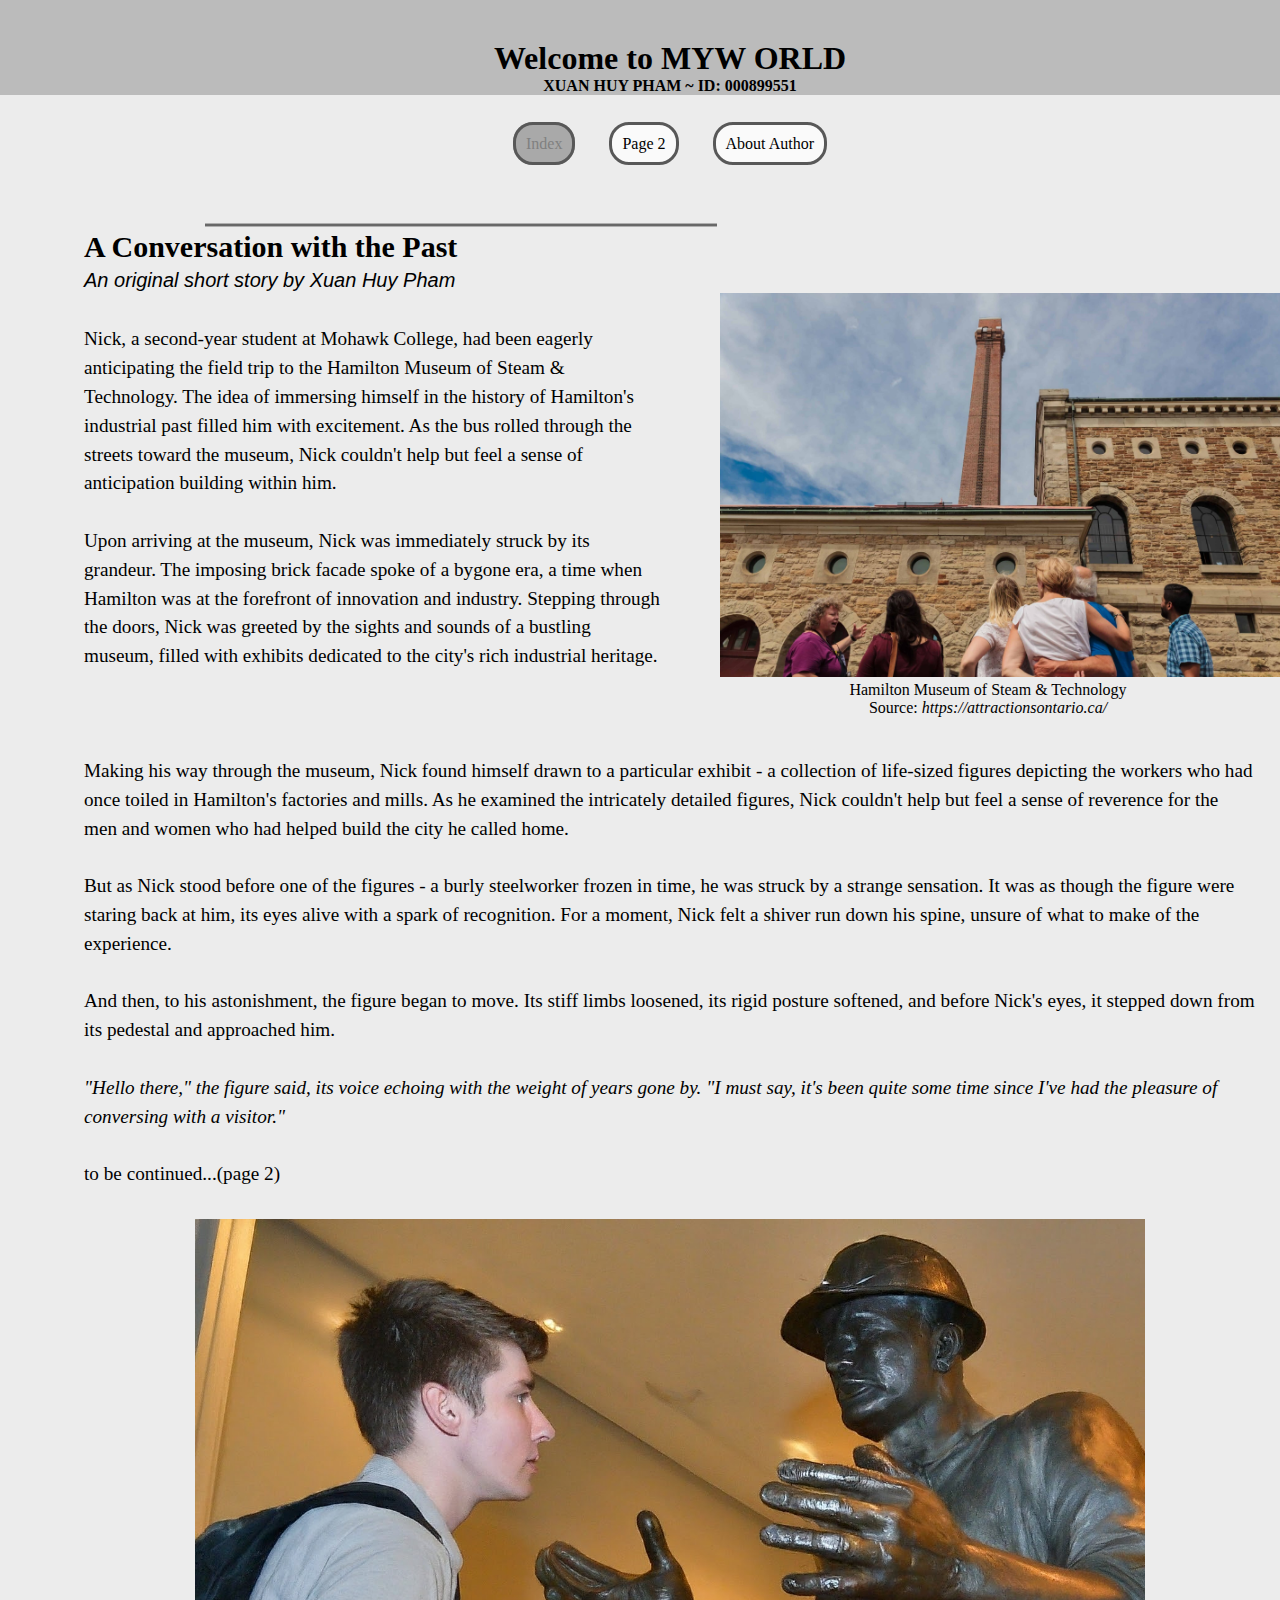
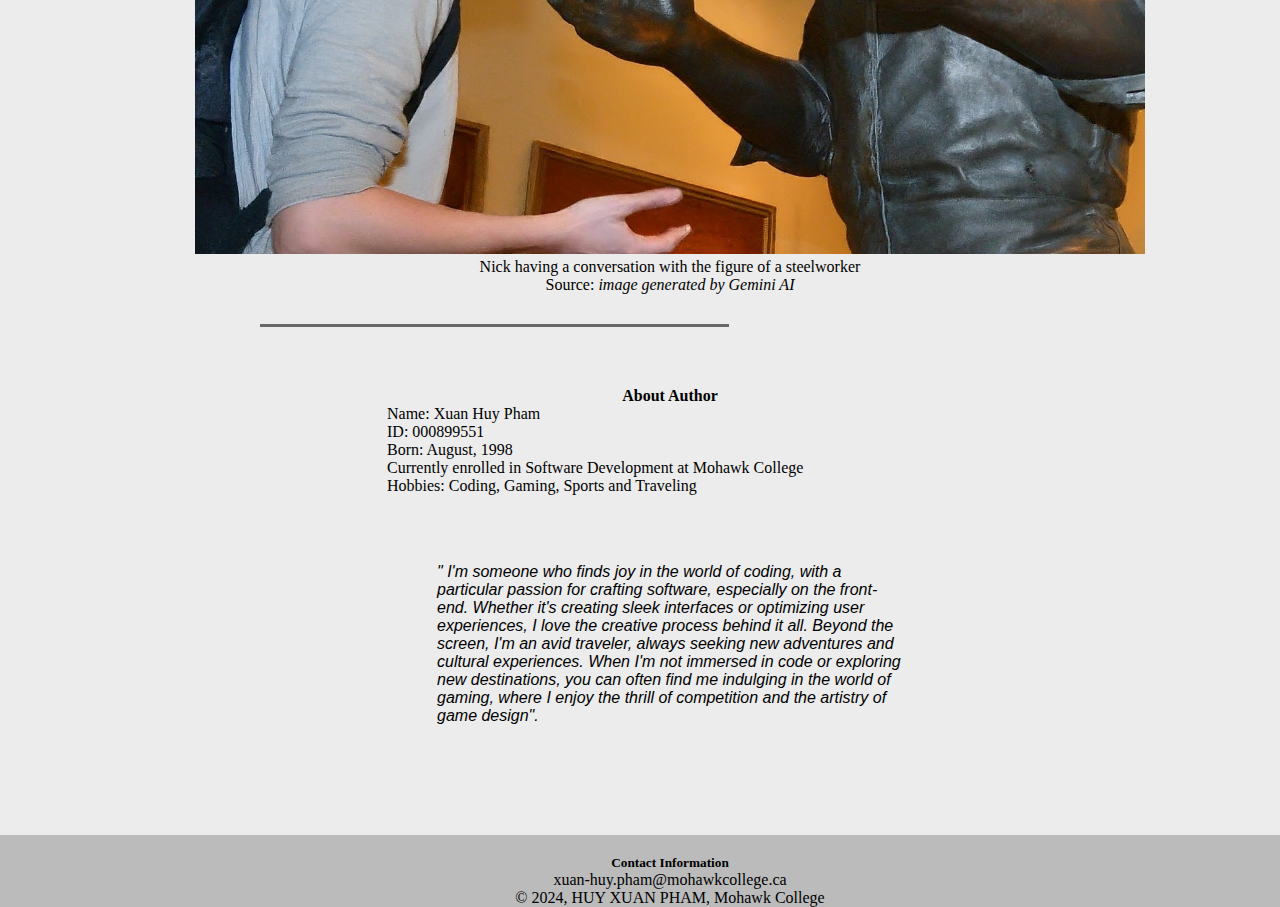
<file: index.html>
<!DOCTYPE html>
<html lang="en">
<head>
    <meta charset="UTF-8">
    <meta http-equiv="X-UA-Compatible" content="IE=edge">
    <meta name="viewport" content="width=device-width, initial-scale=1.0">
    <link href="https://cdn.jsdelivr.net/npm/bootstrap@5.3.0/dist/css/bootstrap.min.css" rel="stylesheet" integrity="sha384-9ndCyUaIbzAi2FUVXJi0CjmCapSmO7SnpJef0486qhLnuZ2cdeRhO02iuK6FUUVM" crossorigin="anonymous">
    <title>Welcome page </title>
    <link href="assignment1.css" rel="stylesheet">
    <!--HUY XUAN PHAM, 000899551, ASSIGNMENT 1, index page HTML file-->
</head>
<body>
    
    <div class="container">
        <!--The header-->
        <header>
            <h1>Welcome to 
                <span class="rM">M</span><span class="rY">Y</span><span class="rW">W</span>
                <span class="rO">O</span><span class="rR">R</span><span class="rL">L</span><span class="rD">D</span>
            </h1>
            <p class="me">XUAN HUY PHAM  ~ ID: 000899551</p>
        </header>

        <!--The Nav Bar-->
        <div class="gridnav">
			<nav>
				<ul>
					<li>
					<a href="" class="active">Index</a></li>
					<li>
					<a href="page2.html">Page 2</a></li>
					<li>
					<a href="#author" title="Author">About Author</a></li>
				</ul>
			</nav>
		</div>


        <!--The city introduction-->
        <div class="story1">
            <p>
                <span class="storytitle">A Conversation with the Past<br></span>
                <span class="intro">An original short story by Xuan Huy Pham<br><br></span>
                Nick, a second-year student at Mohawk College, had been eagerly anticipating the field trip to the Hamilton Museum of Steam & Technology. The idea of immersing himself in the history of Hamilton's industrial past filled him with excitement. As the bus rolled through the streets toward the museum, Nick couldn't help but feel a sense of anticipation building within him.<br><br>

                Upon arriving at the museum, Nick was immediately struck by its grandeur. The imposing brick facade spoke of a bygone era, a time when Hamilton was at the forefront of innovation and industry. Stepping through the doors, Nick was greeted by the sights and sounds of a bustling museum, filled with exhibits dedicated to the city's rich industrial heritage.
            </p>
        </div>

        <!--PICTURE-->
        <div class="pic">
            <img src="museum.jpg" class="pic">
            <p>Hamilton Museum of Steam & Technology<br>Source:<i> https://attractionsontario.ca/</i></p>

        </div>


        <div class="story2">
            <p>
                Making his way through the museum, Nick found himself drawn to a particular exhibit - a collection of life-sized figures depicting the workers who had once toiled in Hamilton's factories and mills. As he examined the intricately detailed figures, Nick couldn't help but feel a sense of reverence for the men and women who had helped build the city he called home.<br><br>

                But as Nick stood before one of the figures - a burly steelworker frozen in time, he was struck by a strange sensation. It was as though the figure were staring back at him, its eyes alive with a spark of recognition. For a moment, Nick felt a shiver run down his spine, unsure of what to make of the experience.<br><br>

                And then, to his astonishment, the figure began to move. Its stiff limbs loosened, its rigid posture softened, and before Nick's eyes, it stepped down from its pedestal and approached him.<br><br>

                <i>"Hello there," the figure said, its voice echoing with the weight of years gone by. "I must say, it's been quite some time since I've had the pleasure of conversing with a visitor."</i>
            </p>
            <p><br>to be continued...(page 2)</p>
        </div>

        <!--PICTURE-->
        <div class="pic2">
            <img src="talking.jpg" class="pic2">
                <p>Nick having a conversation with the figure of a steelworker<br>Source:<i> image generated by Gemini AI</i></p>
        </div>
        <div class="bar2"></div>


        <!--The author-->
        <div class="author" id="author">
        <h4>About Author</h4>
        <p> 
            Name: Xuan Huy Pham<br>
            ID: 000899551<br>
            Born: August, 1998<br>
            Currently enrolled in Software Development at Mohawk College<br>
            Hobbies: Coding, Gaming, Sports and Traveling<br>
            <br>
            <div class="whatisay">
                "   I'm someone who finds joy in the world of coding, with a particular passion for crafting software, especially on the front-end. Whether it's creating sleek interfaces or optimizing user experiences, I love the creative process behind it all. Beyond the screen, I'm an avid traveler, always seeking new adventures and cultural experiences. When I'm not immersed in code or exploring new destinations, you can often find me indulging in the world of gaming, where I enjoy the thrill of competition and the artistry of game design".
            </div>
        </p>
        </div>
        <div class="bar"></div>
        <footer>
            <h5>Contact Information</h5>
            <p>xuan-huy.pham@mohawkcollege.ca</p>
            <p>© 2024, HUY XUAN PHAM, Mohawk College</p>
        </footer>
    </div>
    

    
</body>
</html>
</file>
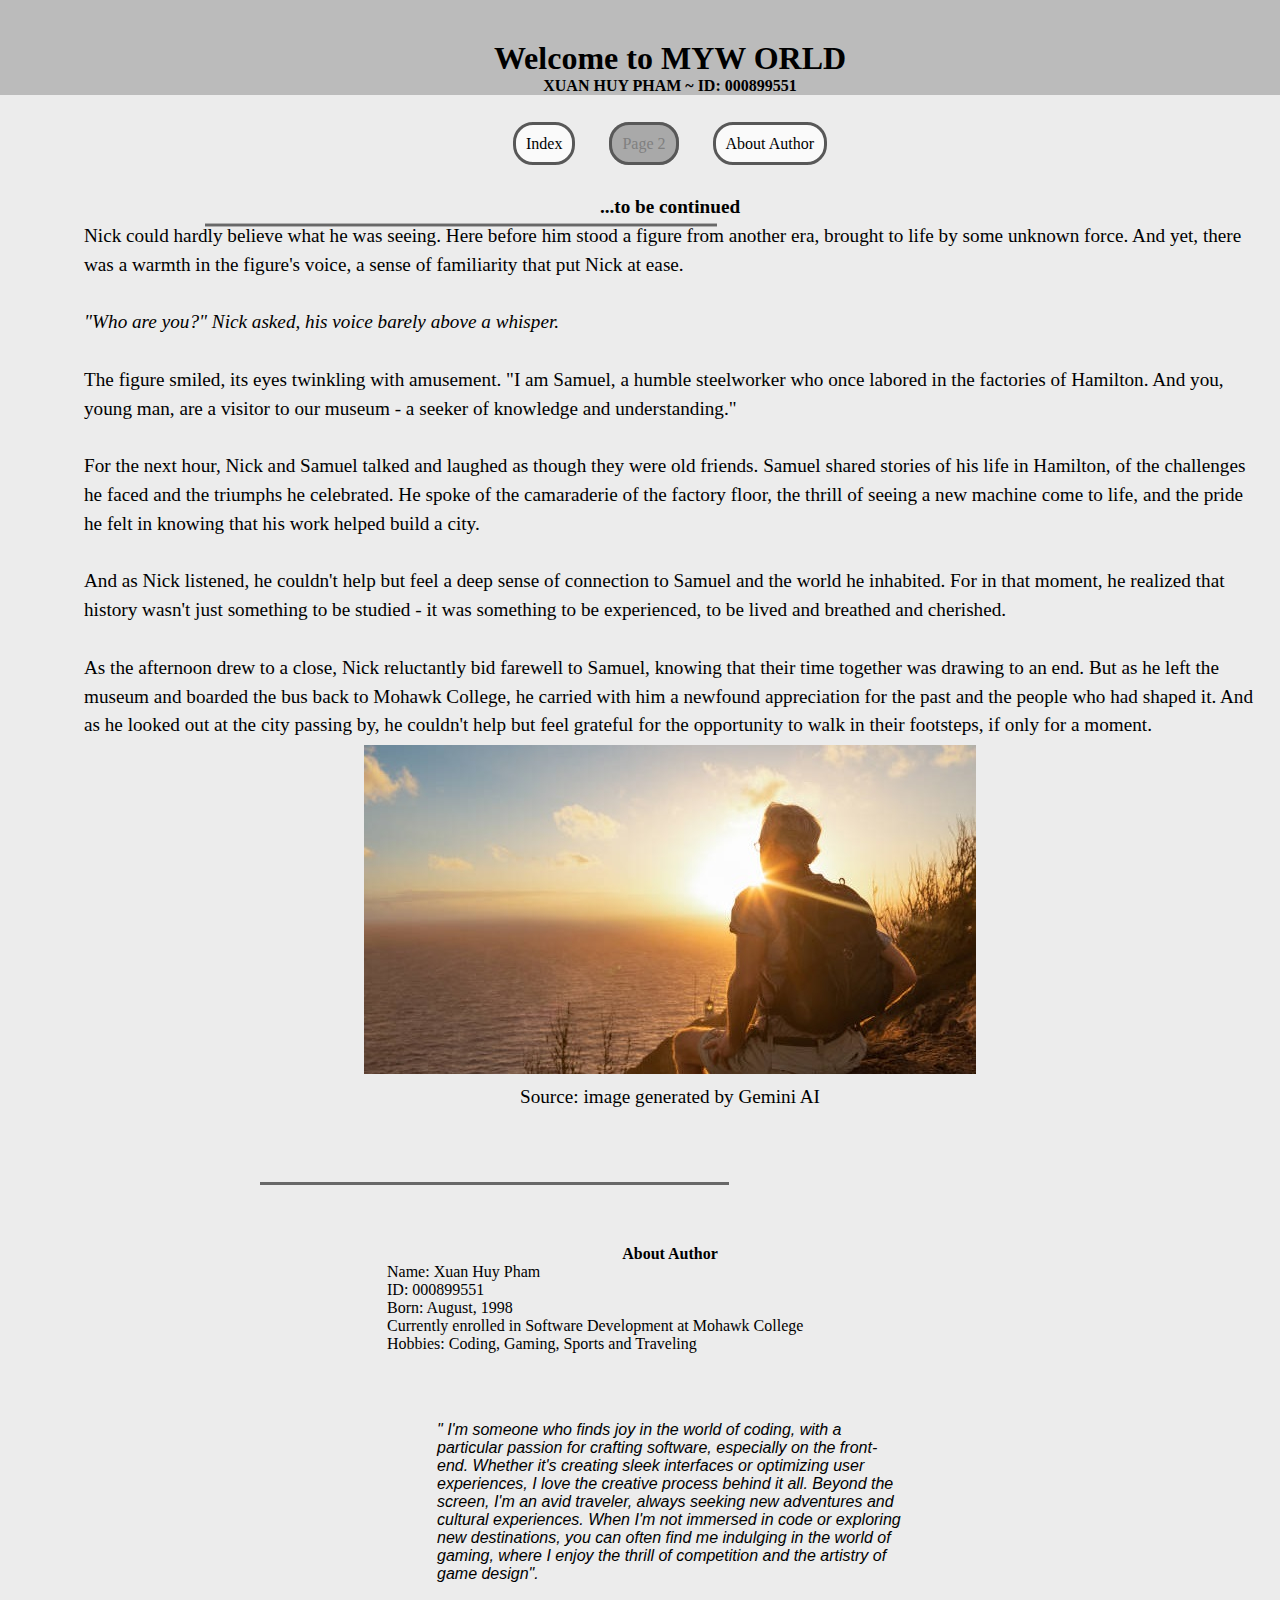
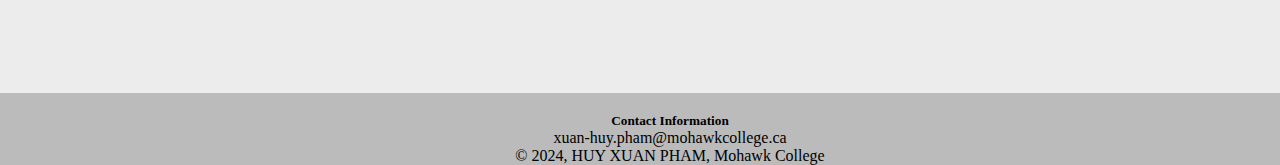
<file: page2.html>
<!DOCTYPE html>
<html lang="en">
<head>
    <meta charset="UTF-8">
    <meta http-equiv="X-UA-Compatible" content="IE=edge">
    <meta name="viewport" content="width=device-width, initial-scale=1.0">
    <link href="https://cdn.jsdelivr.net/npm/bootstrap@5.3.0/dist/css/bootstrap.min.css" rel="stylesheet" integrity="sha384-9ndCyUaIbzAi2FUVXJi0CjmCapSmO7SnpJef0486qhLnuZ2cdeRhO02iuK6FUUVM" crossorigin="anonymous">
    <title>Page 2</title>
    <link href="assignment1.css" rel="stylesheet">
    <!--HUY XUAN PHAM, 000899551, ASSIGNMENT 1, page 2 HTML file-->
</head>
<body>
    <div class="container">
        <!--The header-->
        <header>
            <h1>Welcome to 
                <span class="rM">M</span><span class="rY">Y</span><span class="rW">W</span>
                <span class="rO">O</span><span class="rR">R</span><span class="rL">L</span><span class="rD">D</span>
            </h1>
            <p class="me">XUAN HUY PHAM  ~ ID: 000899551</p>
        </header>

        <!--The Nav Bar-->
        <div class="gridnav">
			<nav>
				<ul>
					<li>
					<a href="index.html">Index</a></li>
					<li>
					<a href="" class="active">Page 2</a></li>
					<li>
					<a href="#author" title="author">About Author</a></li>
				</ul>
			</nav>
		</div>


        <div class="story3">
            <h4>...to be continued</h4>
            <p>
                Nick could hardly believe what he was seeing. Here before him stood a figure from another era, brought to life by some unknown force. And yet, there was a warmth in the figure's voice, a sense of familiarity that put Nick at ease.<br><br>

                <i>"Who are you?" Nick asked, his voice barely above a whisper.</i><br><br>

                The figure smiled, its eyes twinkling with amusement. "I am Samuel, a humble steelworker who once labored in the factories of Hamilton. And you, young man, are a visitor to our museum - a seeker of knowledge and understanding."<br><br>

                For the next hour, Nick and Samuel talked and laughed as though they were old friends. Samuel shared stories of his life in Hamilton, of the challenges he faced and the triumphs he celebrated. He spoke of the camaraderie of the factory floor, the thrill of seeing a new machine come to life, and the pride he felt in knowing that his work helped build a city.<br><br>

                And as Nick listened, he couldn't help but feel a deep sense of connection to Samuel and the world he inhabited. For in that moment, he realized that history wasn't just something to be studied - it was something to be experienced, to be lived and breathed and cherished.<br><br>

                As the afternoon drew to a close, Nick reluctantly bid farewell to Samuel, knowing that their time together was drawing to an end. But as he left the museum and boarded the bus back to Mohawk College, he carried with him a newfound appreciation for the past and the people who had shaped it. And as he looked out at the city passing by, he couldn't help but feel grateful for the opportunity to walk in their footsteps, if only for a moment.
            </p>
            <div class="pic2">
                <img src="pic3.jpg">
                <p>Source: image generated by Gemini AI</p>
            </div>
        </div>


        <div class="bar2"></div>
        <!--The author-->
        <div class="author" id="author">
            <h4>About Author</h4>
            <p> 
                Name: Xuan Huy Pham<br>
                ID: 000899551<br>
                Born: August, 1998<br>
                Currently enrolled in Software Development at Mohawk College<br>
                Hobbies: Coding, Gaming, Sports and Traveling<br>
                <br>
                <div class="whatisay">
                    "   I'm someone who finds joy in the world of coding, with a particular passion for crafting software, especially on the front-end. Whether it's creating sleek interfaces or optimizing user experiences, I love the creative process behind it all. Beyond the screen, I'm an avid traveler, always seeking new adventures and cultural experiences. When I'm not immersed in code or exploring new destinations, you can often find me indulging in the world of gaming, where I enjoy the thrill of competition and the artistry of game design".
                </div>
            </p>
            </div>
            <div class="bar"></div>
            <footer>
                <h5>Contact Information</h5>
                <p>xuan-huy.pham@mohawkcollege.ca</p>
                <p>© 2024, HUY XUAN PHAM, Mohawk College</p>
            </footer>
        </div>
    

    
</body>
</html>
</file>
<file: assignment1.css>
/*HUY XUAN PHAM, 000899551, ASSIGNMENT 1, CSS file*/
*{
    margin: 0;
    padding: 0;
}

.container {
    display: grid;
    grid-template-columns: 5% 45% 45% 5%;
    grid-template-rows: auto;
    grid-gap: 20px;
}

header {
    grid-column: 1 / span 4;
    grid-row: 1;
    text-align: center;
    background-color: rgb(187, 187, 187);
}

.me {
    text-align: center;
    font-weight: bold;
}

h1 {
    animation: rainbow 10s infinite;
    padding-top: 40px;
}

h4 {
    text-align: center;
}

.gridnav {
    grid-column: 1 / span 4;
    grid-row: 2;
    }

/* NAV */	
nav {
        text-align: center;
        padding: 20px;
        }
    
nav a {
        color: black;
        margin: 15px;
        border: 3px solid rgb(88, 88, 88);
        border-radius: 20px;
        text-decoration: none;
        background-color: rgb(250, 250, 250);
        padding: 10px 10px;
        }
    
nav li {
        display: inline;
        }

nav a:hover{
    background-color: rgb(134, 134, 134);
}

nav a.active {
    color: grey;
    pointer-events: none;
    background-color: darkgrey;
}


body {
    background-color: rgb(236, 236, 236);
}

/*animation for header*/
span.rM {
    animation-delay: 0s;
}

span.rY {
    animation-delay: 0.1s;
}

span.rW {
    animation-delay: 0.2s;
}

span.rO {
    animation-delay: 0.3s;
}

span.rR {
    animation-delay: 0.4s;
}

span.rL {
    animation-delay: 0.5s;
}

span.rD {
    animation-delay: 0.6s;
}
@keyframes rainbow {
    0%    { color: red }
    14.3% { color: purple}
    28.6% { color: orange; }
    42.9% { color: yellow;}
    57.2% { color: green;}
    71.5% { color: blue;}
    85.8% { color: indigo;}
    100%  { color: red;}
}

.story1 {
    grid-column: 2;
    grid-row: 3;
    padding-top: 40px;
    font-size: larger;
    font-family: Georgia, 'Times New Roman', Times, serif;
    line-height: 150%;

}

.story2 {
    grid-column: 2/ span 2;
    grid-row: 4;
    padding-top: 20px;
    font-size: larger;
    font-family: Georgia, 'Times New Roman', Times, serif;
    line-height: 150%;

}


.author {
    grid-column: 2 / span 2;
    grid-row: 7;
    margin: 20px 25% 10px 25%;
    padding: 10px;
    border-radius: 20%;
}

.whatisay {
    padding: 50px;
    animation: studentbox;
    animation-duration: 10s;
    animation-iteration-count: infinite;
    font-style: italic;
    font-family: 'Gill Sans', 'Gill Sans MT', Calibri, 'Trebuchet MS', sans-serif;
}


.pic {
    grid-column: 3;
    grid-row: 3;
    margin-left: 20px;
    margin-top: 50px;
    width: 100%;
    height: auto;
    text-align: center;
}

.pic2 {
    grid-column: 2/ span 2;
    grid-row: 5;
    margin: 0 auto;
    margin-top: 5px;
    width: 90%;
    height: auto;
    text-align: center;
}

.story3{
    grid-column: 2 / span 2;
    grid-row: 3;
    font-size: larger;
    font-family: Georgia, 'Times New Roman', Times, serif;
    line-height: 150%;
}


h3 {
    text-align: center;
}

aside {
    width: 30%;
    padding-left: 15px;
    margin-left: 15px;
    float: right;
    font-style: italic;
    background-color: lightgray;
}

span.storytitle{
    font-size: 30px;
    font-weight: bolder;
    padding-bottom: 15%;
}


span.sourceforinfo {
    font-size: 15px;
    font-style: italic;
}


footer {
    grid-column: 1/ span 4;
    grid-row: 8;
    text-align: center;
    background-color: rgb(187, 187, 187);
    margin-top: 20px;
    padding-top: 20px;
}


.pic1 {
    text-align: center;
}

.intro {
    font-size: 20px;
    font-style: italic;
    font-family: 'Gill Sans', 'Gill Sans MT', Calibri, 'Trebuchet MS', sans-serif;
    bottom: 20px;
}

@keyframes studentbox {
    0% { 
        background-color: rgb(165, 165, 165);
        border-radius: 50%;
    }
    60% { 
        background-color: rgb(236, 236, 236);
        border-radius: 50%;
    }
    100% { 
        background-color: rgb(165, 165, 165);
        border-radius: 50%;
    }
}


/*Animation for the bars*/
.bar {
    width: 40%;
    height: 3px;
    top: 25%;
    left: 36%;
    background: rgb(255, 255, 255);
    position: absolute;
    transform: translate(-50%, -50%);
}

.bar::before {
    content: "";
    position: absolute;
    top: 0;
    left: 0;
    width: 100%;
    height: 100%;
    background: rgb(104, 104, 104);
    animation: animate 10s linear infinite;
}

.bar2{
    grid-column: 2 / span 2;
    grid-row: 6;
}
.bar2 {
    width: 40%;
    height: 3px;
    position: relative;
    margin: 10px 10px 10px 15%;
    background: rgb(255, 255, 255);
}

.bar2::before {
    content: "";
    position: absolute;
    top: 0;
    left: 0;
    width: 100%;
    height: 100%;
    background: rgb(104, 104, 104);
    animation: animate 10s linear infinite;
}

@keyframes animate {
    0% {
        left: 0;
        background-color: darkgoldenrod;
    }

    50% {
        left: 78%;
        background-color: rgb(148, 148, 148);
    }

    0% {
        left: 0;
        background-color: darkgoldenrod;
    }
}
</file>
